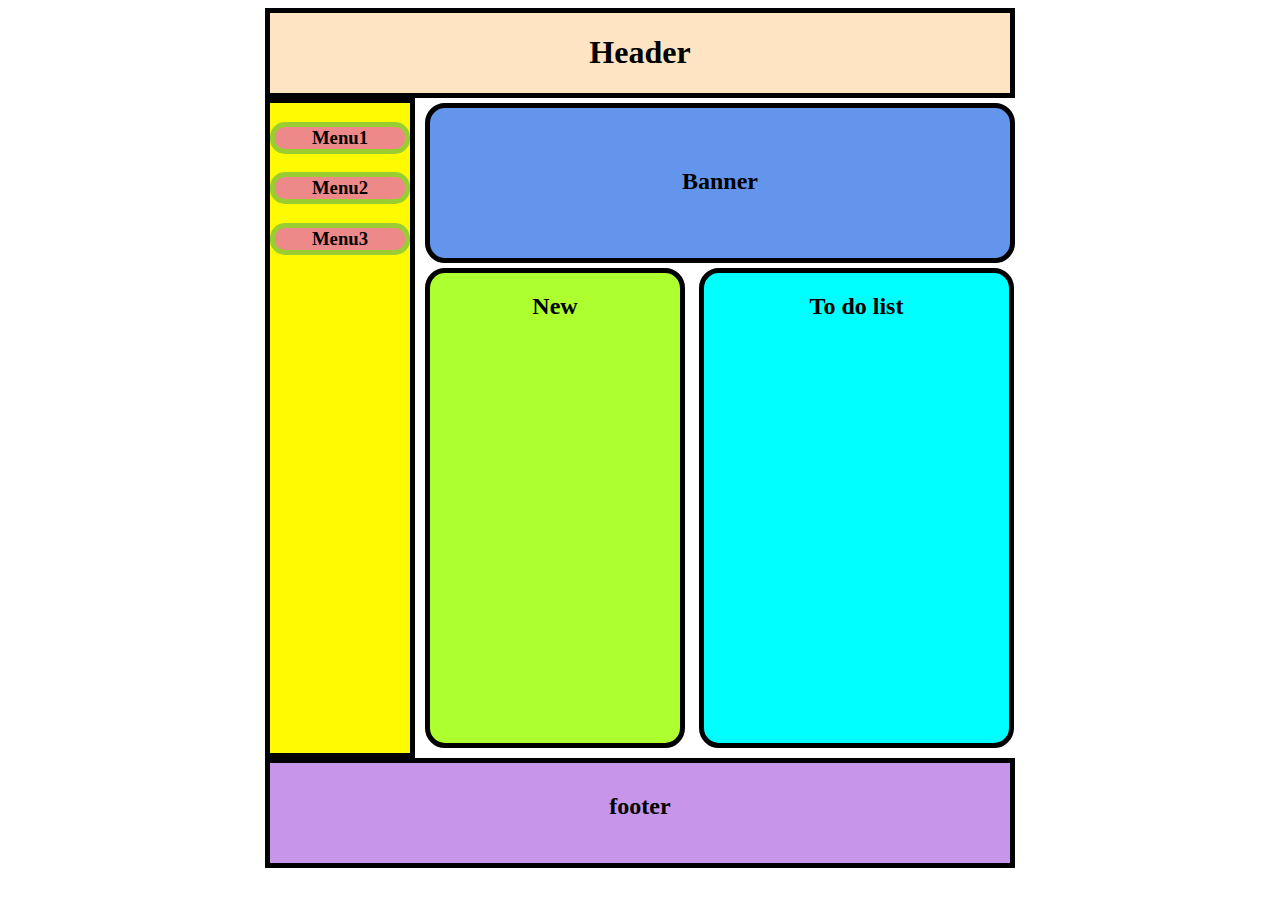
<file: index.html>
<!DOCTYPE html>
<html lang="en">
<head>
    <meta charset="UTF-8">
    <meta name="viewport" content="width=device-width, initial-scale=1.0">
    <link rel="stylesheet" href="style.css">
    <title>Design</title>
</head>
<body>
    <div class="content">
    <!-- header -->
    <div class="header">
        <h1>Header</h1>
    </div>

    <!-- sidebar -->
    <div class="sidebar">
        <div class="menu1">
            <h3>Menu1</h3>
        </div>
        <div class="menu2">
            <h3>Menu2</h3>
        </div>
        <div class="menu3">
            <h3>Menu3</h3>
        </div>
    </div>

    <!-- content -->
    <div class="content-body">
            <div class="banner">
                <h2>Banner</h2>
            </div>
            <div class="new">
                <h2>New</h2>
            </div>
            <div class="list">
                <h2>To do list</h2>
            </div>
    </div>

    <!-- footer -->
    <div class="footer">
        <h2>footer</h2>
    </div>
</div>
</body>
</html>
</file>
<file: style.css>
body{
    margin: 8px;
}

.content{
    width: 750px;
    height: 750px;
    margin: auto;
}

.header{
    background-color: bisque;
    border: 5px solid black;
    display: block;
    margin: 0;
}

.header h1 {
    text-align: center;
}

.sidebar{
    background-color: rgb(254, 250, 2);
    float: left;
    margin: 0;
    width: 140px;
    height: 650px;
    border: 5px solid black;
}

.sidebar > div > h3 {
    text-align: center;
    color: black;
    background-color: rgb(238, 137, 137);
    border: 5px solid yellowgreen;
    border-radius: 15px;

}
.content-body {
    float: left;
    width: 600px;
}

.content-body > .banner{
    background-color: cornflowerblue;
    border: 5px solid black;
    border-radius: 20px;
    text-align: center;
    height: 150px;
    width: 580px;
    margin-top: 5px;
    margin-left: 10px;
}

.content-body > .new{
    display: inline-block;
    background-color: greenyellow;
    border: 5px solid black;
    border-radius: 20px;
    width: 250px;
    height: 470px;
    margin-top: 5px;
    margin-left: 10px;
    
}

.banner > h2 {
    padding-top: 40px;
}

h2 {
    text-align: center;
}

.content-body > .list{
    background-color: aqua;
    display: inline-block;
    border: 5px solid black;
    border-radius: 20px;
    width: 305px;
    height: 470px;
    margin-top: 5px;
    margin-left: 10px;
}

.footer{
    background-color: rgb(199, 150, 234);
    border: 5px solid black;
    clear: both;
    width: 740px;
    height: 100px;
    margin-top: 0%;
}

.footer > h2{
    padding-top: 10px;
}
</file>
